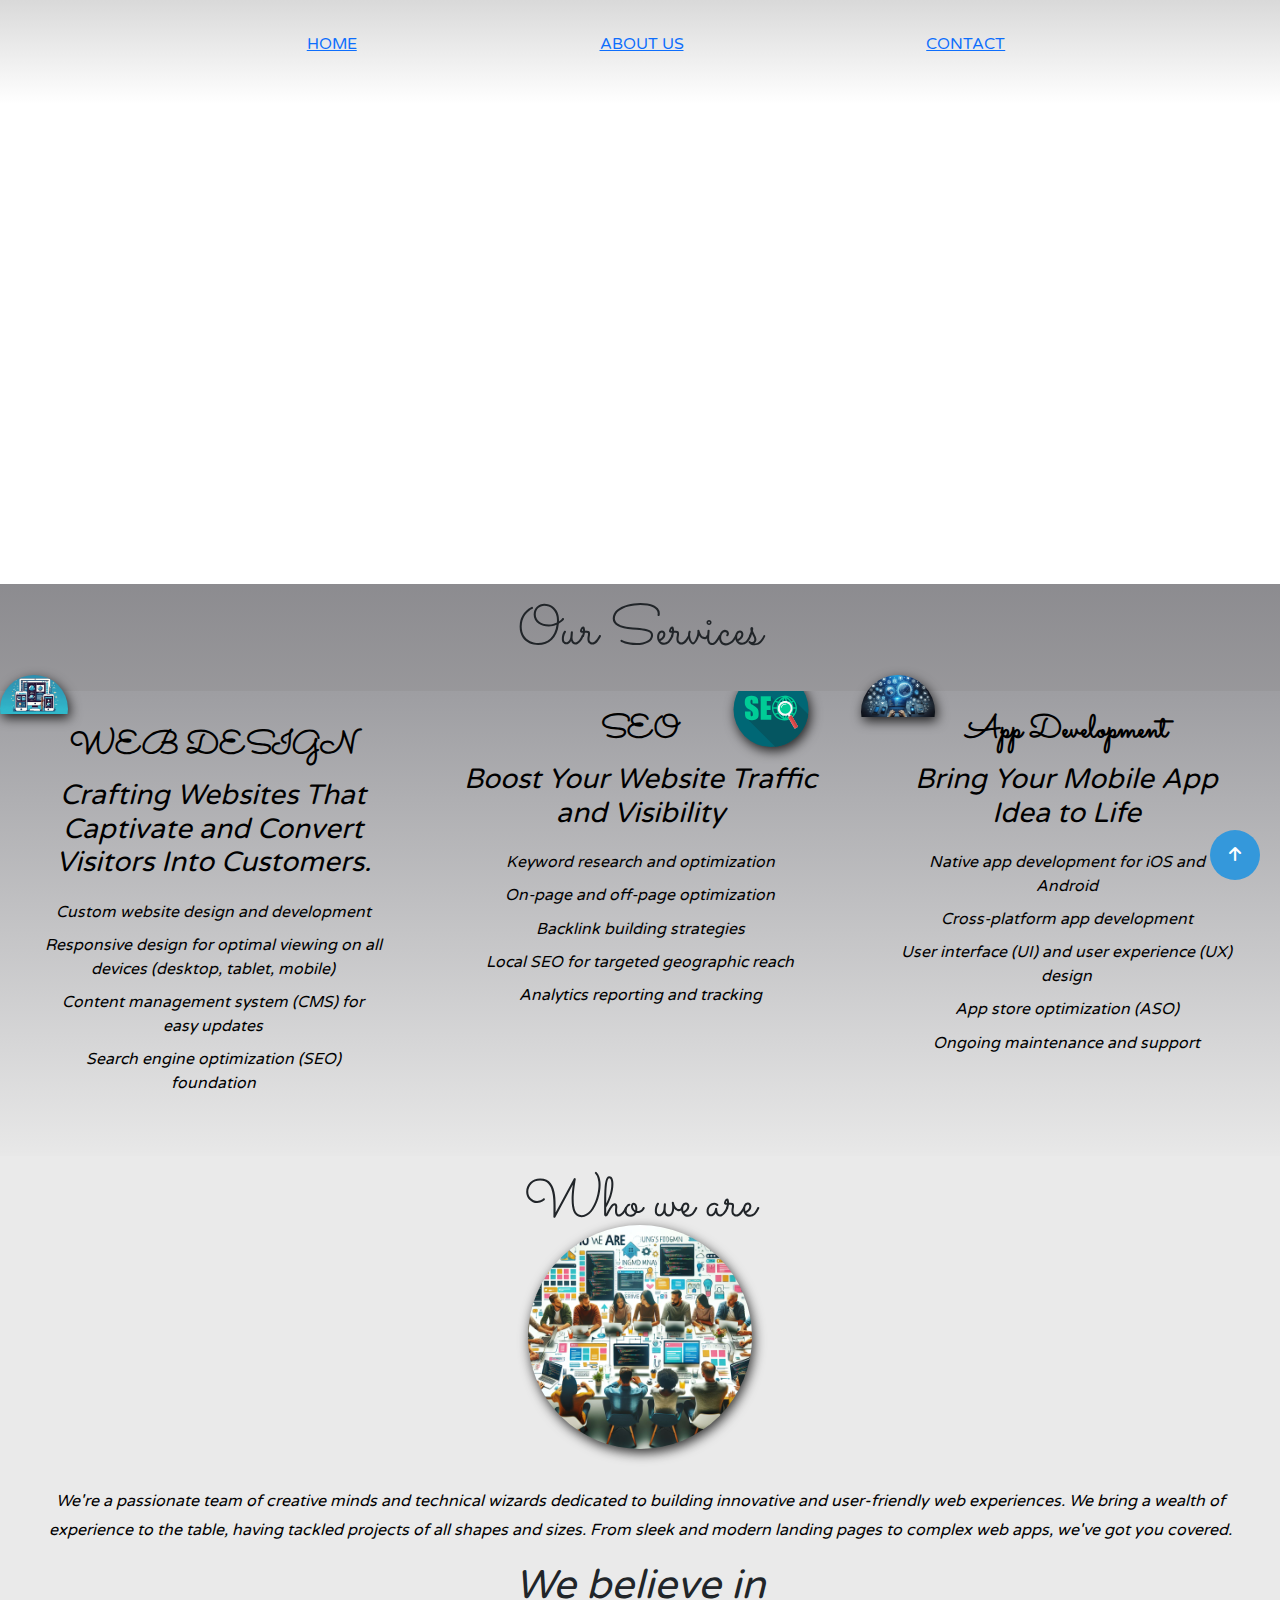
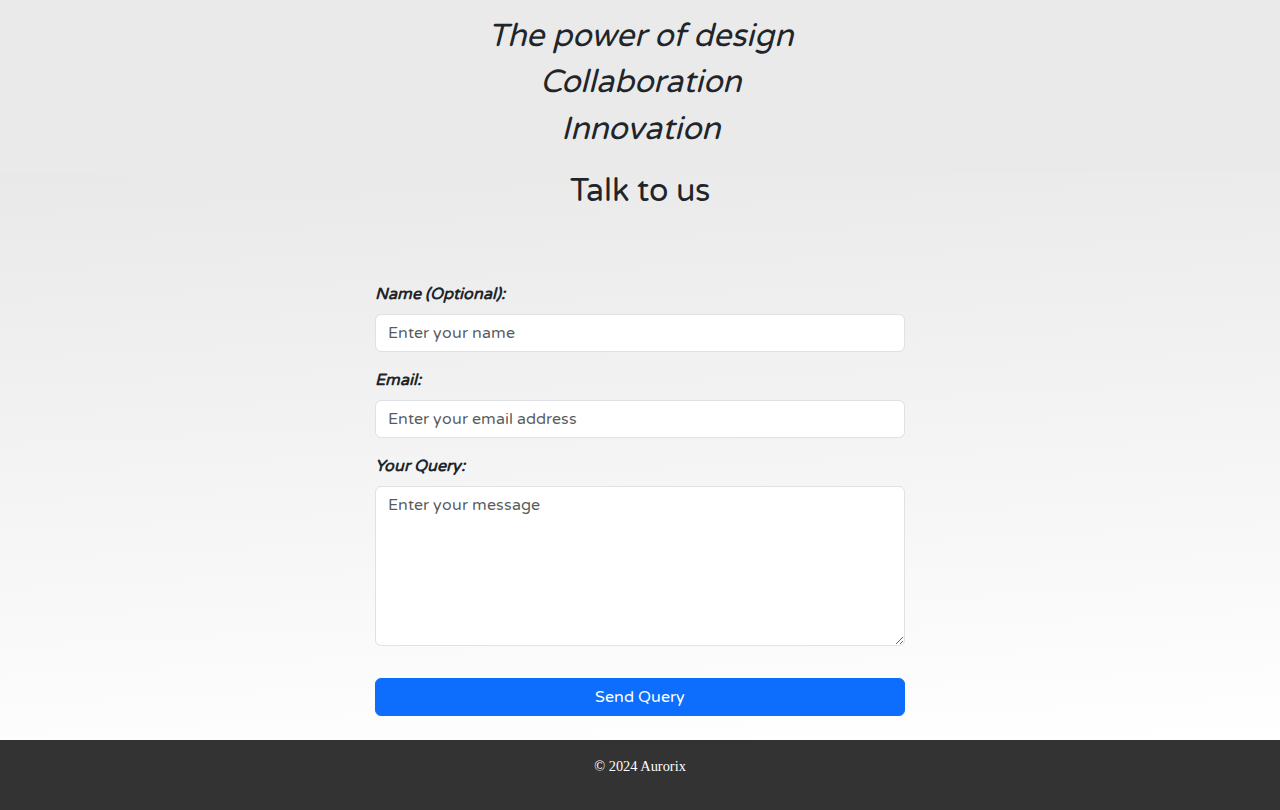
<file: index.html>
<!DOCTYPE html>
<html lang="en">
<head>
    <meta charset="UTF-8">
    <meta name="viewport" content="width=device-width, initial-scale=1.0">
    <title>Document</title>
     <link href="https://cdn.jsdelivr.net/npm/bootstrap@5.3.0-alpha1/dist/css/bootstrap.min.css" rel="stylesheet">
    <link rel="stylesheet" href="https://cdnjs.cloudflare.com/ajax/libs/font-awesome/6.2.0/css/all.min.css">
    <link href="home1.css"/ rel="stylesheet">
    <link rel="preconnect" href="https://fonts.googleapis.com">
<link rel="preconnect" href="https://fonts.gstatic.com" crossorigin>
<script src="scripts.js"></script>
<link href="https://fonts.googleapis.com/css2?family=Roboto&family=Shadows+Into+Light&family=Varela+Round&display=swap" rel="stylesheet">
<link href="https://fonts.googleapis.com/css2?family=Sacramento&display=swap" rel="stylesheet">
<link href="https://fonts.googleapis.com/css2?family=Dancing+Script:wght@400..700&family=Pacifico&family=Sacramento&display=swap" rel="stylesheet">
</head>
<body>
<main>
    <div class="overlay close"></div>
    <section class="nav-container">
        <div class="mobile-menu-button">
            <div class="mobile-menu-button-container">
            <svg width="24" height="24" viewBox="0 0 24 24">
                <path fill="currentColor" d="M4 6h16v2H4zm0 5h16v2H4zm0 5h16v2H4z" />
            </svg>
        </div>
        </div>
        <div class="app-logo"></div>        
        <nav class="mobile-nav close">
            <div class="close-btn">X</div>
            <ul class="nav-items">
              <li class="nav-item"><a href="#home">HOME</a></li>
              <li class="nav-item"><a href="#aboutUs">ABOUT US</a></li>
              <li class="nav-item"><a href="#contactUs">CONTACT</a></li>
            </ul>
          </nav>        
        <div class="nav-item-container">
            <ul class="nav-items">
                <li class="nav-item"><a href="#home">HOME</a></li>
                <li class="nav-item"><a href="#aboutUs">ABOUT US</a></li>
                <li class="nav-item"><a href="#contactUs">CONTACT</a></li>
            </ul>
        </div>
    </section>
    <section class="banner-section" id="home">
        <div class="home-banner"></div>
    </section>
    <section class="services" >
        <div class="our-services-heading">
            <h2 class="details-heading">Our Services</h2>
        </div>
        <div class="service-desc-container">
            <article class="service-desc service-webdesign">          
                <div class="service-desc-icons web-design-icon"></div>              
              <h2 class="service-headers">WEB DESIGN</h2>
              <h3>Crafting Websites That Captivate and Convert Visitors Into Customers.</h3>
              <ul class="service-desc-list-items">
                  <li>Custom website design and development</li>
                  <li>Responsive design for optimal viewing on all devices (desktop, tablet, mobile)</li>
                  <li>Content management system (CMS) for easy updates</li>
                  <li>Search engine optimization (SEO) foundation</li>
              </ul>            
          </article>
          <article class="service-desc service-seo">
              <div class="seo-icon">
                <svg height="75px" width="100px" version="1.1" id="Layer_1" xmlns="http://www.w3.org/2000/svg" xmlns:xlink="http://www.w3.org/1999/xlink" 
                viewBox="0 0 512 512" xml:space="preserve">
           <circle style="fill:#006775;" cx="256" cy="256" r="256"/>
           <path style="fill:#055661;" d="M510.098,288.978l-93.86-93.86c-22.619-25.579-77.582-57.499-135.082-1.269l-27.482-26.424h-68.28
               v34.669l-22.197-23.253l-43.97-7.187l-21.351,31.498l51.369,54.117l6.342,49.89l-37.417-38.263l-31.498,43.336l198.5,198.5
               c116.902-13.318,209.916-105.064,224.924-221.542v-0.212H510.098z"/>
           <g>
               <path style="fill:#00CC96;" d="M348.168,161.083L348.168,161.083v0.211c-45.661,0-85.192,36.783-85.192,85.192
                   c0,35.938,22.62,68.07,56.443,80.119c9.302,3.171,18.815,4.862,28.75,4.862c45.661,0,85.192-36.783,85.192-85.192
                   C433.361,198.289,394.253,161.083,348.168,161.083z M411.798,204.42c6.764,10.57,11.204,23.042,12.049,36.36h-15.22
                   c-0.634-11.627-3.805-22.408-8.456-32.344h-0.211C403.977,207.167,407.993,205.9,411.798,204.42z M405.668,196.175
                   c-3.594,1.269-7.187,2.325-10.782,3.171c-7.611-11.627-17.969-21.14-30.018-27.904
                   C380.934,175.247,395.309,183.914,405.668,196.175z M372.267,251.138h27.482c-0.634,9.301-2.96,18.179-6.553,26.424
                   c-7.399-1.902-15.009-3.171-22.831-4.228C371.422,266.148,372.056,258.749,372.267,251.138z M369.73,214.566
                   c7.399-0.846,14.586-2.114,21.562-3.805c4.651,9.09,7.611,19.237,8.456,30.018h-27.482
                   C372.056,231.69,371.21,223.022,369.73,214.566z M385.796,201.46c-5.919,1.269-11.838,2.114-17.969,2.748
                   c-2.114-9.09-4.651-17.757-8.033-25.79C370.154,183.914,379.032,191.947,385.796,201.46z M359.583,215.201
                   c1.269,8.244,2.114,16.7,2.325,25.368h-26.424c0.211-8.667,1.057-17.124,2.325-25.156c3.171,0.211,6.342,0.211,9.513,0.211
                   c4.016,0,8.033-0.212,12.049-0.423v0.001L359.583,215.201L359.583,215.201z M311.386,212.453L311.386,212.453L311.386,212.453
                   c5.497,1.057,10.993,1.902,16.7,2.537c-1.269,8.244-2.114,16.911-2.537,26.002h-21.773c0.634-10.147,3.382-19.66,7.611-28.327
                   L311.386,212.453L311.386,212.453z M325.549,251.35L325.549,251.35c0.211,7.399,0.846,14.798,1.902,21.986
                   c-6.131,0.634-12.049,1.48-17.757,2.748c-3.171-7.611-5.285-16.066-5.919-24.733L325.549,251.35L325.549,251.35z M328.931,283.481
                   c1.691,8.878,4.228,17.335,7.187,25.156c-8.667-6.131-16.277-14.164-21.773-23.254
                   C319.207,284.538,324.069,283.904,328.931,283.481z M329.988,204.842c-4.44-0.423-8.878-1.057-13.106-1.691
                   c5.285-7.61,11.838-14.375,19.448-19.66C333.793,190.255,331.679,197.443,329.988,204.842z M339.714,205.053L339.714,205.053
                   c0.016,0,0.031,0.001,0.047,0.001c2.114-10.068,5.262-19.509,8.831-28.116c3.593,8.667,6.764,18.18,8.878,28.115
                   c-3.383,0.211-6.765,0.211-10.147,0.211c-2.521,0-5.042-0.208-7.563-0.21c-0.015,0.071-0.032,0.14-0.047,0.211v-0.212
                   C339.714,205.053,339.713,205.053,339.714,205.053L339.714,205.053z M336.119,170.597c1.057,0.211,2.325,0.423,3.382,0.634
                   c-13.106,7.186-24.099,17.545-31.921,30.018c-6.131-1.269-12.049-2.96-17.546-4.862
                   C301.662,182.857,317.727,173.345,336.119,170.597z M283.904,204.631c5.919,2.325,12.26,4.228,18.815,5.919
                   c-4.228,9.302-6.976,19.448-7.611,30.23h-23.253C272.7,227.462,277.139,215.2,283.904,204.631z M271.855,251.138h23.253
                   c0.634,9.302,2.748,18.391,6.131,26.635l-0.212,0.211c-6.764,1.691-13.106,3.805-19.237,6.131
                   C276.083,274.392,272.489,263.188,271.855,251.138z M335.908,321.532c-19.66-3.17-36.995-13.74-48.621-28.961
                   c5.708-2.114,11.838-3.805,18.18-5.285c7.822,14.164,19.66,25.79,33.823,33.612C338.233,321.109,336.964,321.321,335.908,321.532z
                    M348.38,314.557c-4.202-9.875-7.358-20.588-9.68-32.134c-0.014,0.001-0.03,0.001-0.044,0.003l0,0h-0.001h0.001v-0.212
                   c0.014,0.07,0.03,0.139,0.044,0.209c2.735-0.208,5.677-0.208,8.411-0.208c3.594,0,7.399,0.211,10.993,0.211
                   C355.779,293.84,352.608,304.621,348.38,314.557z M347.112,271.855c-3.383,0-6.765,0-10.147,0.211
                   c-0.845-6.765-1.48-13.952-1.691-21.139l0,0v-0.001v0.001h26.213c-0.211,7.398-0.634,14.375-1.691,21.351
                   C355.568,272.066,351.339,271.855,347.112,271.855z M368.885,283.693c6.764,0.634,13.318,1.902,19.448,3.171
                   c-6.975,10.993-16.911,20.294-28.326,26.424C363.812,303.986,366.771,294.051,368.885,283.693z M365.081,320.475
                   c13.317-7.399,24.521-18.391,32.132-31.497c3.805,1.057,7.611,2.325,11.204,3.593C397.847,306.311,382.626,316.459,365.081,320.475
                   z M401.863,279.888c3.805-8.878,6.342-18.602,6.976-28.75h15.22c-0.846,12.048-4.44,23.253-10.147,32.977
                   C409.896,282.636,405.88,281.156,401.863,279.888z"/>
               <path style="fill:#00CC96;" d="M352.397,209.914c21.173,0,38.476,17.303,38.476,38.476s-17.303,38.476-38.476,38.476
                   s-38.476-17.303-38.476-38.476S331.223,209.914,352.397,209.914z"/>
           </g>
           <g>
               <path style="fill:#F7F7F8;" d="M439.068,370.366l-41.01-71.24c-1.268-1.903-3.805-2.537-5.708-1.48l-1.691,1.057l-6.342-10.782
                   v0.001h-0.213c9.513-7.61,16.277-18.391,18.391-31.286c4.651-27.481-13.952-53.694-41.645-58.345
                   c-27.481-4.651-53.694,13.952-58.345,41.645c-4.651,27.481,13.952,53.694,41.645,58.345c9.302,1.48,18.815,0.422,27.059-2.96
                   l6.342,10.782l-1.691,1.057c-1.903,1.268-2.537,3.805-1.48,5.708l41.011,71.24c1.268,1.903,3.805,2.537,5.708,1.48l16.489-9.513
                   C439.491,374.806,440.125,372.268,439.068,370.366z M353.25,284.25c-20.227,0-36.625-16.398-36.625-36.625S333.023,211,353.25,211
                   s36.625,16.398,36.625,36.625S373.477,284.25,353.25,284.25z"/>
               <path style="fill:#F7F7F8;" d="M329.142,241.837L329.142,241.837c-0.211,1.48-1.48,2.325-2.748,2.114
                   c-1.057-0.211-1.902-1.269-1.902-2.325l0,0c0-0.423,0.211-0.846,0.211-1.48c2.537-15.431,17.335-26.002,32.766-23.464
                   c0.423,0,0.846,0.211,1.269,0.211h0.211c1.48,0.211,2.325,1.48,2.114,2.96c-0.211,1.269-1.48,2.325-2.96,2.114l0,0l0,0
                   c-0.423-0.211-1.057-0.211-1.48-0.211c-12.684-2.114-24.944,6.553-27.059,19.237c0,0.211,0,0.423-0.211,0.846h-0.212
                   L329.142,241.837L329.142,241.837z"/>
           </g>
           <path style="fill:#E84F4F;" d="M392.562,297.433l-15.009,8.667l-1.691,1.057c-1.902,1.057-2.537,3.594-1.48,5.708l41.011,71.24
               c1.057,1.902,3.594,2.537,5.708,1.48l16.489-9.513c1.902-1.057,2.537-3.594,1.48-5.708l-41.01-71.24
               c-1.057-1.902-3.382-2.537-5.285-1.691H392.562z"/>
           <path style="fill:#C94545;" d="M390.447,298.702l1.691-1.057c1.902-1.057,4.44-0.423,5.708,1.48l41.011,71.24
               c1.057,1.902,0.423,4.44-1.48,5.708l-8.244,4.862l-44.604-78.85L390.447,298.702z"/>
           <path style="fill:#00CC96;" d="M168.905,214.778v-6.342c0-12.684-1.269-21.773-3.805-27.059c-2.537-5.285-7.399-9.724-15.009-13.318
               c-7.611-3.382-16.7-5.285-27.693-5.285c-9.935,0-18.18,1.48-25.368,4.862c-6.976,3.171-12.049,7.611-15.22,13.318
               s-4.651,14.586-4.651,26.848c0,8.456,1.057,15.432,3.382,20.928c2.114,5.496,5.073,9.724,8.244,12.895
               c3.382,3.171,10.147,8.033,20.506,15.009c10.358,6.764,16.7,11.627,19.448,14.586c2.537,2.96,3.805,9.09,3.805,18.391
               c0,4.228-0.634,7.399-2.114,9.724c-1.269,2.114-3.382,3.171-6.131,3.171c-2.748,0-4.651-0.846-5.708-2.537
               s-1.691-5.496-1.691-11.627v-19.447H78.216v10.569c0,12.049,1.269,21.351,3.594,27.693c2.537,6.553,7.611,11.838,15.431,16.066
               s17.335,6.342,28.539,6.342c10.147,0,19.026-1.902,26.635-5.496c7.611-3.594,12.684-8.244,15.431-13.529
               c2.748-5.496,4.016-13.74,4.016-25.156c0-15.644-2.325-27.059-7.187-34.035c-4.862-6.976-16.489-16.066-34.88-27.059
               c-6.342-3.805-10.358-7.187-11.838-9.724c-1.48-2.748-2.114-6.764-2.114-12.049c0-4.228,0.634-7.187,1.902-9.302
               s3.171-3.171,5.708-3.171c2.325,0,4.016,0.846,4.862,2.325c1.057,1.48,1.48,5.073,1.48,10.57v11.838h38.686h0.424L168.905,214.778
               L168.905,214.778z M185.605,166.157v160.026h72.297v-31.921H227.25v-35.304h26.002v-30.441H227.25v-30.652h27.693v-31.921h-69.338
               V166.157z"/>
           </svg>
              </div>
                      
              <h2 class="service-headers">SEO</h2>
              <h3>Boost Your Website Traffic and Visibility</h3>
              <ul class="service-desc-list-items">
                  <li>Keyword research and optimization</li>
                  <li>On-page and off-page optimization</li>
                  <li>Backlink building strategies</li>
                  <li>Local SEO for targeted geographic reach</li>
                  <li>Analytics reporting and tracking</li>
              </ul>
              <!-- <div class="learn-more-container">
                  <button class="learn-more-button">Learn More</button>
              </div> -->
          </article>
          <article class="service-desc service-appdevelopment">
              <div class="service-desc-icons web-app-icon"></div>              
              <h2 class="service-headers">App Development</h2>
              <h3>Bring Your Mobile App Idea to Life</h3>
              <ul class="service-desc-list-items">
                  <li>Native app development for iOS and Android</li>
                  <li>Cross-platform app development</li>
                  <li>User interface (UI) and user experience (UX) design</li>
                  <li>App store optimization (ASO)</li>
                  <li>Ongoing maintenance and support</li>
              </ul>
              <!-- <div class="learn-more-container">
                  <button class="learn-more-button">Learn More</button>
              </div> -->
          </article>
        </div>
        
    </section>
    <section class="about-us" id="aboutUs">
        <div class="covering-container"></div>
        <div class="our-services-heading">
        <h2 class="details-heading">Who we are</h2>
        </div>
        <div class="about-us-icon"></div>
        <article class="about-us-desc">
            <p class="about-us-subtitle">
                We're a passionate team of creative minds and technical wizards dedicated to building innovative and user-friendly web experiences. We bring a wealth of experience to the table, having tackled projects of all shapes and sizes. From sleek and modern landing pages to complex web apps, we've got you covered.
            </p>
            <h1 class="about-us-we-belive">We believe in</h1>
            <h2 class="about-us-we-belive">The power of design</h2>
            <h2 class="about-us-we-belive">Collaboration</h2>
            <h2 class="about-us-we-belive">Innovation</h2>
        </article>
    </section>
     <!-- Contact Us Section -->
    <section class="contact-us" id="contactUs">
        <div class="container">
            <h2 class="text-center mb-5">Talk to us</h2>
            <div class="row">
                <div class="col-md-6 mx-auto">
                    <form id="contact-form">
                        <div class="mb-3">
                            <label for="name" class="form-label">Name (Optional):</label>
                            <input type="text" class="form-control" id="name" name="name" placeholder="Enter your name">
                        </div>
                        <div class="mb-3">
                            <label for="email" class="form-label">Email:</label>
                            <input type="email" class="form-control" id="email" name="email" required placeholder="Enter your email address">
                        </div>
                        <div class="mb-3">
                            <label for="message" class="form-label">Your Query:</label>
                            <textarea class="form-control" id="message" name="message" required placeholder="Enter your message"></textarea>
                        </div>
                        <button type="submit" class="btn btn-primary">Send Query</button>
                    </form>
                </div>
               
            </div>
        </div>
    </section>
    <div class="scroll-top-button">
        <i class="fas fa-arrow-up"></i>  </div>
    <footer>
        <p>&copy; 2024 Aurorix</p>
    </footer>
    
</main>
<div class="overlay"></div>
</body>
</html>
</file>
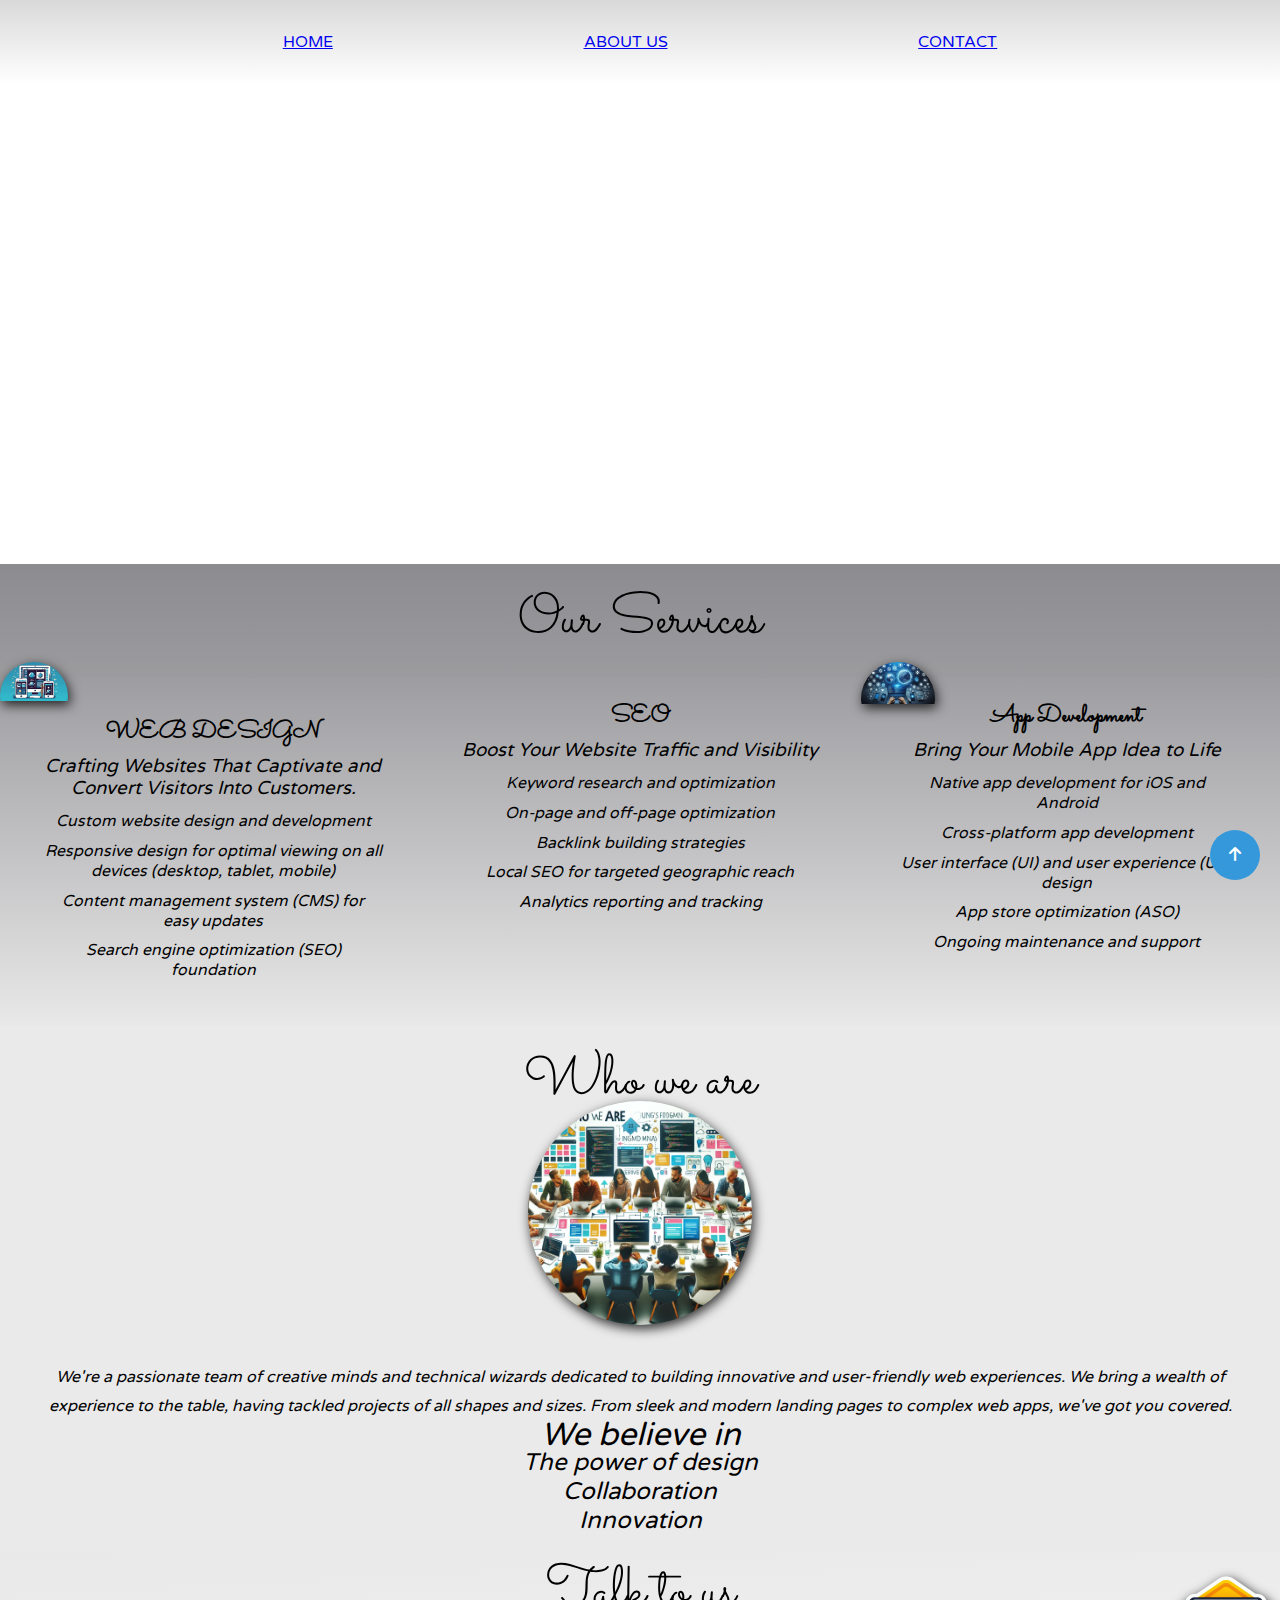
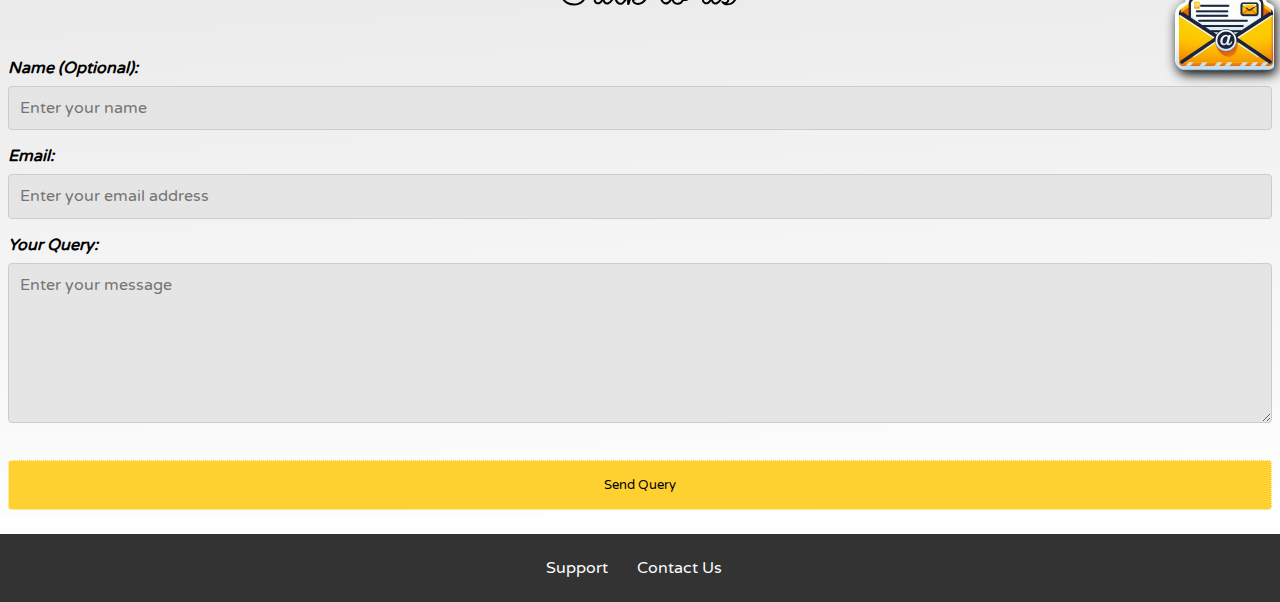
<file: index1.html>
<!DOCTYPE html>
<html lang="en">
<head>
    <meta charset="UTF-8">
    <meta name="viewport" content="width=device-width, initial-scale=1.0">
    <title>Document</title>
    <link rel="stylesheet" href="https://cdnjs.cloudflare.com/ajax/libs/font-awesome/6.2.0/css/all.min.css">
    <link href="home1.css"/ rel="stylesheet">
    <link rel="preconnect" href="https://fonts.googleapis.com">
<link rel="preconnect" href="https://fonts.gstatic.com" crossorigin>
<script src="scripts.js"></script>
<link href="https://fonts.googleapis.com/css2?family=Roboto&family=Shadows+Into+Light&family=Varela+Round&display=swap" rel="stylesheet">
<link href="https://fonts.googleapis.com/css2?family=Sacramento&display=swap" rel="stylesheet">
<link href="https://fonts.googleapis.com/css2?family=Dancing+Script:wght@400..700&family=Pacifico&family=Sacramento&display=swap" rel="stylesheet">
</head>
<body>
<main>
    <div class="overlay close"></div>
    <section class="nav-container">
        <div class="mobile-menu-button">
            <div class="mobile-menu-button-container">
            <svg width="24" height="24" viewBox="0 0 24 24">
                <path fill="currentColor" d="M4 6h16v2H4zm0 5h16v2H4zm0 5h16v2H4z" />
            </svg>
        </div>
        </div>
        <div class="app-logo"></div>
        <nav class="mobile-nav close">
            <div class="close-btn">X</div>
            <ul class="nav-items">
              <li class="nav-item"><a href="#home">HOME</a></li>
              <li class="nav-item"><a href="#aboutUs">ABOUT US</a></li>
              <li class="nav-item"><a href="#contactUs">CONTACT</a></li>
            </ul>
          </nav>
        <div class="nav-item-container">
            <ul class="nav-items">
                <li class="nav-item"><a href="#home">HOME</a></li>
                <li class="nav-item"><a href="#aboutUs">ABOUT US</a></li>
                <li class="nav-item"><a href="#contactUs">CONTACT</a></li>
            </ul>
        </div>
    </section>
    <section class="banner-section" id="home">
        <div class="home-banner"></div>
    </section>
    <section class="services" >
        <div class="our-services-heading">
            <h2 class="details-heading">Our Services</h2>
        </div>
        <div class="service-desc-container">
            <article class="service-desc service-webdesign">          
                <div class="service-desc-icons web-design-icon"></div>              
              <h2 class="service-headers">WEB DESIGN</h2>
              <h3>Crafting Websites That Captivate and Convert Visitors Into Customers.</h3>
              <ul class="service-desc-list-items">
                  <li>Custom website design and development</li>
                  <li>Responsive design for optimal viewing on all devices (desktop, tablet, mobile)</li>
                  <li>Content management system (CMS) for easy updates</li>
                  <li>Search engine optimization (SEO) foundation</li>
              </ul>            
          </article>
          <article class="service-desc service-seo">
              <div class="seo-icon">
                  
              </div>
                      
              <h2 class="service-headers">SEO</h2>
              <h3>Boost Your Website Traffic and Visibility</h3>
              <ul class="service-desc-list-items">
                  <li>Keyword research and optimization</li>
                  <li>On-page and off-page optimization</li>
                  <li>Backlink building strategies</li>
                  <li>Local SEO for targeted geographic reach</li>
                  <li>Analytics reporting and tracking</li>
              </ul>
              <!-- <div class="learn-more-container">
                  <button class="learn-more-button">Learn More</button>
              </div> -->
          </article>
          <article class="service-desc service-appdevelopment">
              <div class="service-desc-icons web-app-icon"></div>              
              <h2 class="service-headers">App Development</h2>
              <h3>Bring Your Mobile App Idea to Life</h3>
              <ul class="service-desc-list-items">
                  <li>Native app development for iOS and Android</li>
                  <li>Cross-platform app development</li>
                  <li>User interface (UI) and user experience (UX) design</li>
                  <li>App store optimization (ASO)</li>
                  <li>Ongoing maintenance and support</li>
              </ul>
              <!-- <div class="learn-more-container">
                  <button class="learn-more-button">Learn More</button>
              </div> -->
          </article>
        </div>
        
    </section>
    <section class="about-us" id="aboutUs">
        <div class="covering-container"></div>
        <div class="our-services-heading">
        <h2 class="details-heading">Who we are</h2>
        </div>
        <div class="about-us-icon"></div>
        <article class="about-us-desc">
            <p class="about-us-subtitle">
                We're a passionate team of creative minds and technical wizards dedicated to building innovative and user-friendly web experiences. We bring a wealth of experience to the table, having tackled projects of all shapes and sizes. From sleek and modern landing pages to complex web apps, we've got you covered.
            </p>
            <h1 class="about-us-we-belive">We believe in</h1>
            <h2 class="about-us-we-belive">The power of design</h2>
            <h2 class="about-us-we-belive">Collaboration</h2>
            <h2 class="about-us-we-belive">Innovation</h2>
        </article>
    </section>
    <section class="contact-us" id="contactUs">
        <div class="covering-container-contact-us"></div>
        <h2 class="details-heading">Talk to us</h2>
        <div class="contact-us-icon"></div>
        <article>
            <form id="contact-form">
                <div class="form-group">
                  <label for="name">Name (Optional):</label>
                  <input type="text" id="name" name="name" placeholder="Enter your name">
                </div>
                <div class="form-group">
                  <label for="email">Email:</label>
                  <input type="email" id="email" name="email" required placeholder="Enter your email address">
                </div>
                <div class="form-group">
                  <label for="message">Your Query:</label>
                  <textarea id="message" name="message" required placeholder="Enter your message"></textarea>
                </div>
                <button type="submit">Send Query</button>
              </form>
              
        </article>
    </section>
    <div class="scroll-top-button">
        <i class="fas fa-arrow-up"></i>  </div>
    <footer>
        <div>Support</div>
        <div>Contact Us</div>
    </footer>
    
</main>
<div class="overlay"></div>
</body>
</html>
</file>
<file: home1.css>
:root{
    --header-footer-background: #333333;
    --card-background: #ffffff;
    --card-hover: #e2e8f0;
    --text-primary: #363636;
    --text-secondary: #555555;
    --button-accent: #3273dc;
    --button-hover: #2769b4;
}

*{
    box-sizing: border-box;
    margin: 0;
    padding: 0;
    list-style: none;
    font-family: "Varela Round", sans-serif;
    font-weight: 400;
    font-style: normal;
}


.home-banner {
    background-image: url("https://source.unsplash.com/1500x400/?webdevelopment");
    width: 100%;
    height: 12rem;
    max-height: 12rem;
    background-size: cover;
    max-width: 26.875rem;
    background-position: bottom;
    margin-top: auto;
}




.mobile-menu-button-container{
    padding: 0.3rem;
    border: 1px solid;
    border-radius: 4px;
    display: flex;
    align-items: center;
    justify-content: center;
}
.services{
    background: linear-gradient(180deg, rgba(46, 46, 56, 0.4), transparent);
    background-color: #cbcaca;
}

.service-desc-container{
    background: linear-gradient(0deg, rgba(46, 46, 56, 0.4), transparent);
}

.our-services-heading {
    padding: 1rem;
    /* border-left: 6px solid #3273dc;
    margin-left: 0.01rem;
    margin-top: 0.09rem; */
    /* box-shadow: 0px 3px 2px rgba(0,0,0,0.2); */
}
.service-desc {
    background-color: var(--card-background);
    text-align: center;
    padding: 1rem;
    /* margin-bottom: 0.5rem;
    margin-top: 0.5rem; */
    /* box-shadow: 2px 4px 5px rgba(0, 0, 0, 0.1); */
    /* border-radius: 0.6rem; */
    transition: transform 500ms ease;
    position: relative;
    /* background: linear-gradient(90deg, rgba(46, 46, 56, 0.4), transparent); */
    background-color: transparent;
    color: #FCFCFC;
}

.service-seo {
    overflow: hidden;
}

.seo-icon {
    position: absolute;
    right: 2rem;
    top: -1.2rem;
    filter: drop-shadow(2px 4px 6px rgba(0, 0, 0, 0.8));
}

/* .service-desc:hover,.service-desc:active {
    transform: scale(1.01); 
    box-shadow: 4px -6px 10px rgba(0, 0, 0, 0.1); 
    transition: transform 250ms ease; 
    background-color: var(--card-hover);
} */

.service-desc h2 {
    padding: 0.3rem;
}
/* .service-desc:hover {
    transform: scale(1.03);
    transition: transform 500ms ease;
    box-shadow: 6px -9px 14px rgba(0, 0, 0, 0.1);
} */

.service-desc-list-items {
    display: flex;
    flex-direction: column;
    padding: 0.5rem;
    
}
.service-desc-list-items li {
    padding: 0.3rem;  
    font-style: italic;  
    font-size: 0.9875rem;
}
.learn-more-button {
    padding: 10px 20px; /* Adjust padding for desired size */
    border-radius: 5px; /* Add rounded corners */
    cursor: pointer; /* Indicate clickable behavior */
    font-weight: bold; /* Make text bolder */
    background-color: var(--button-accent);
    border: none; /* Remove default button border */
    color: white; /* Text color */
    text-align: center; /* Center text horizontally */
    text-decoration: none; /* Remove underline from text */
  }
  
  .learn-more-button:hover { /* Style on hover */
    background-color: var(--button-hover);
  }

  .details-heading {
    font-family: "Sacramento", cursive;
    font-size: 3.5rem;
    text-align: center;    
}
.service-desc-icons{
    width: 4.25rem;
    height: 4.25rem;
    background-size: contain;
    background-repeat: no-repeat;
    border-radius: 50%;
    position: absolute;
    top: -1rem;
    filter: drop-shadow(2px 4px 6px rgba(0, 0, 0, 0.8));
}
.service-desc + .service-desc { /* Target subsequent service cards */
    /* border-top: 1px solid #e2e8f0;  */
    padding-top: 1rem; /* Increase top padding after separator */
  }
.web-design-icon{
    background-image: url("Designer (3).jpeg");   
    left: 0px; 
}

.web-app-icon{
    background-image: url("Designer (4).jpeg");
    width:4.625rem;
    height: 4.625rem;
    left:0.5rem;    
}
.service-headers{
    font-family: "Sacramento", cursive;
    font-weight: bold;
}
.service-desc h3{
    font-style: italic;
}

.about-us{
    position: relative;
    background: linear-gradient(180deg, rgba(0, 0, 0, 0.4), transparent);
    background-color: #eaeaea;
    
}

.covering-container{
    width: 2rem;
    height: 2rem;
    position: absolute;
    right: 70px;
    background-color: #515156;
    border-radius: 65%;
    top: -0.6875rem;
    display: none;
}

.about-us-icon{
    background-image: url("Designer (10).jpeg");
    height: 14rem;
    background-size: cover;
    background-position: top;
    background-repeat: no-repeat;
    border-radius: 50% 50% 50% 50%;
    top: -2.375rem;
    position: relative;
    width: 14rem;
    margin: 0 auto;
    filter: drop-shadow(2px 4px 6px rgba(0, 0, 0, 0.8));    
}

.spin{
    animation: spin 3s cubic-bezier(0.33, 1, 0.68, 1) forwards;
}

.about-us-desc{
    padding: 1rem;
    padding-top: 0;
    line-height: 1.8rem;
}
.about-us-subtitle{
    font-style: italic;
    color: #FCFCFC;
}
.about-us-we-belive{
    text-align: center;
    font-style: italic;
}

.contact-us {
    position: relative;
    background: linear-gradient(0deg, rgba(0, 0, 0, 0.4), transparent);
    background-color: #eaeaea;
}

.contact-us-icon{
    position: absolute;
    background-image: url("Something new.png");
    background-repeat: no-repeat;
    height: 8rem;
    width: 10rem;
    background-size: cover;
    top: 0.59rem;
    right: 0.4rem;
    filter: drop-shadow(2px 4px 6px black);
}

#contact-form {
    display: flex;
    flex-direction: column;
    width: 100%;
    margin: 1rem 0;
    padding: 0.5rem;
  }
  
  .form-group {
    margin-bottom: 1rem;
  }
  
  label {
    display: block;
    margin-bottom: 0.5rem;
    font-weight: bold;
    font-style: italic;
  }
  
  input, textarea {
    width: 100%;
    padding: 0.7rem;
    border: 1px solid #ccc;
    border-radius: 4px;
    font-size: 1rem;
    background-color: #e5e5e5;
  }
  
  textarea {
    height: 10rem;
    resize: vertical;
  }
  
  button {
    /* background: linear-gradient(0deg, #fff, #ff6f00); */
    background-color:#ffd130;
    color: black;
    padding: 1rem 1.5rem;
    border: none;
    border-radius: 4px;
    cursor: pointer;
    margin-top: 1rem;    
    font-size: 0.8rem;
    border: 1px dotted #fff;
}
  
  button:hover {
    background-color: #ffc600;
  }
  .covering-container-contact-us {
    position: absolute;
    width: 2rem;
    height: 2rem;
    left: 36px;
    top: -28px;
    background-color: #FAF9F9;
    border-radius: 73%;
    display: none;
}



.animated-mail-icon{
    animation: jump 1s ease-in-out;
}

.btn-pressed{
    transform: scale(0.9);
}
  

footer{
    display: flex;
    justify-content: center;
    padding: 1rem;
    background-color: var(--header-footer-background);
    color: #fff;
}

footer div {
    margin-right: 0.8rem;
    padding: 0.5rem;
}

@keyframes jump{
    0%{
        top:-5.5rem;
    }
    25%{
        top:-0.5rem;
    }
    50%{
        top:-4.5rem;
    }
    65%{
        top:-0.5rem;
    }
    75%{
        top:-2.5rem;
    }
    85%{
        top:-0.75rem;
    }
    95%{
        top:-0.5rem
    }
}

/* @keyframes wriggleOpen {
    0% {
      transform: translateX(100%) skewX(-30deg) rotateZ(-30deg);
      opacity: 0;
    }
    50% {
      transform: translateX(50%) skewX(-15deg) rotateZ(-15deg);
      opacity: 0.5;
    }
    100% {
      transform: translateX(0) skewX(0deg) rotateZ(0deg);
      opacity: 1;
    }
  } */

  @keyframes clothWave {
    0% {
        transform: translateX(263px);
    }
    25% {
        transform: translateX(175px);
    }
    50% {
        transform: translateX(50px);
    }
    100% {
        transform: translateX(0);
    }
  }

  @keyframes popupClose {
    0% {
        transform: translateX(0px);
    }
    25% {
        transform: translateX(50);
    }
    50% {
        transform: translateX(175px);
    }
    100% {
        transform: translateX(263px);
    }
  }

  .animate-clothwave {
    animation: clothWave 900ms linear;
  }

  .popupclose-animation{
    animation: popupClose 900ms linear;
  }



.overlay {
    background-color: rgba(0, 0, 0, 0.7);
    position: fixed;
    height: 100%;
    width: 100%;
    z-index: 10001;    
}

.mobile-nav {
    position: fixed;
    z-index: 100002;
    width: 70%;
    height: 100%;
    top: 0;
    right: 0;
    background: linear-gradient(180deg, white, black);   
    transform: translateX(0);
    transition: transform 500ms ease;
}



.open{
    display: block;
}

.close{
    display: none;
}

.mobile-nav .nav-items {
    padding: 1rem;
    padding-top: 4rem;
    display: flex;
    flex-direction: column;
    height: 100%;
    align-items: center;
    gap: 3rem;
}

.mobile-nav .nav-items .nav-item{
    display: inline-block;
    width: 100%;
    text-align: center;
    padding: 1rem;
    cursor: pointer;
    /* background-color: #c79271; */
    border: none;
    box-shadow: 0px 5px 10px rgba(0, 0, 0, 0.2);
    transition: background-color 0.2s ease-in-out;
    border: 1px solid #fcfcfc;
}

.mobile-nav .nav-items .nav-item a {
    color: #000;
}

.close-btn{
    padding: 1rem;
    /* padding-top: 0.5rem; */
    position: absolute;
    background: linear-gradient(199deg, red, transparent);
    cursor: pointer;
    right: 0;
    width: 3rem;
    height: 3rem;
    text-align: center;
}

.scroll-top-button {
    position: fixed;
    bottom: 2rem;
    right: 1.2rem;
    width: 3rem;
    height: 3rem;
    border-radius: 50%;
    background-color: #3498db;
    color: white;
    text-align: center;
    line-height: 3.25rem;
  }


  footer p{
    font-size: 0.9rem;
    font-family: cursive;
  }

  @keyframes spin {
    from {
      transform: rotate(0deg);
    }
    to {
      transform: rotate(360deg); /* Determines the end state of the rotation */
    }
}
 



@media screen and (min-width:1200px) {
    .home-banner {
        height: 30rem;
        max-width: 100%;
        max-height: 100%;
    }
    .services {
        background: linear-gradient(180deg, rgba(46, 46, 56, 0.4), transparent);
        background-color: #cbcaca;
    }
    .service-desc{
        padding: 2rem;
        width: 50%;
        color: black;
        /* background-blend-mode: multiply; */
        background: linear-gradient(180deg, rgba(46, 46, 56, 0.4), transparent);
        background-color: #e8e8e8;
    }
    .service-desc-container{
        display: flex;
        justify-content: center;
    }
    .service-desc:hover{
        transform: scale(1.05);
        transition: transform  300ms ease-in-out;
        z-index: 2;
    }

    

    .about-us{        
        background: #eaeaea;
    }

    
    .about-us{
        text-align: center;
        
    }
    .mobile-menu-button-container{
        display: none;
    }
    .nav-item-container{
        display:flex;
        padding: 2rem 2rem;
        background: linear-gradient(180deg, #d9d9d9, transparent);
    }

    .nav-items{
        display: flex;
        width: 100%;
        justify-content: space-evenly;
    }
    

    .contact-us{
        position: relative;
    background: linear-gradient(177deg, #e9e9e9, transparent);
    }

    .scroll-top-button {
        position: fixed;  /* Keep the button fixed on the screen */
        bottom: 20px;      /* Set the button position from the bottom */
        right: 20px;       /* Set the button position from the right */
        width: 50px;        /* Set the button width */
        height: 50px;       /* Set the button height */
        border-radius: 50%; /* Create a circular button */
        background-color: #3498db;  /* Set the button background color (blue) */
        color: white;       /* Set the icon color (white) */
        text-align: center; /* Center the icon within the button */
        line-height: 50px;  /* Align the icon vertically in the center */
        /* opacity: 0;          
        transition: opacity 0.3s ease-in-out;  */
      }

      .about-us-subtitle{
        color: black;
      }

}
</file>
